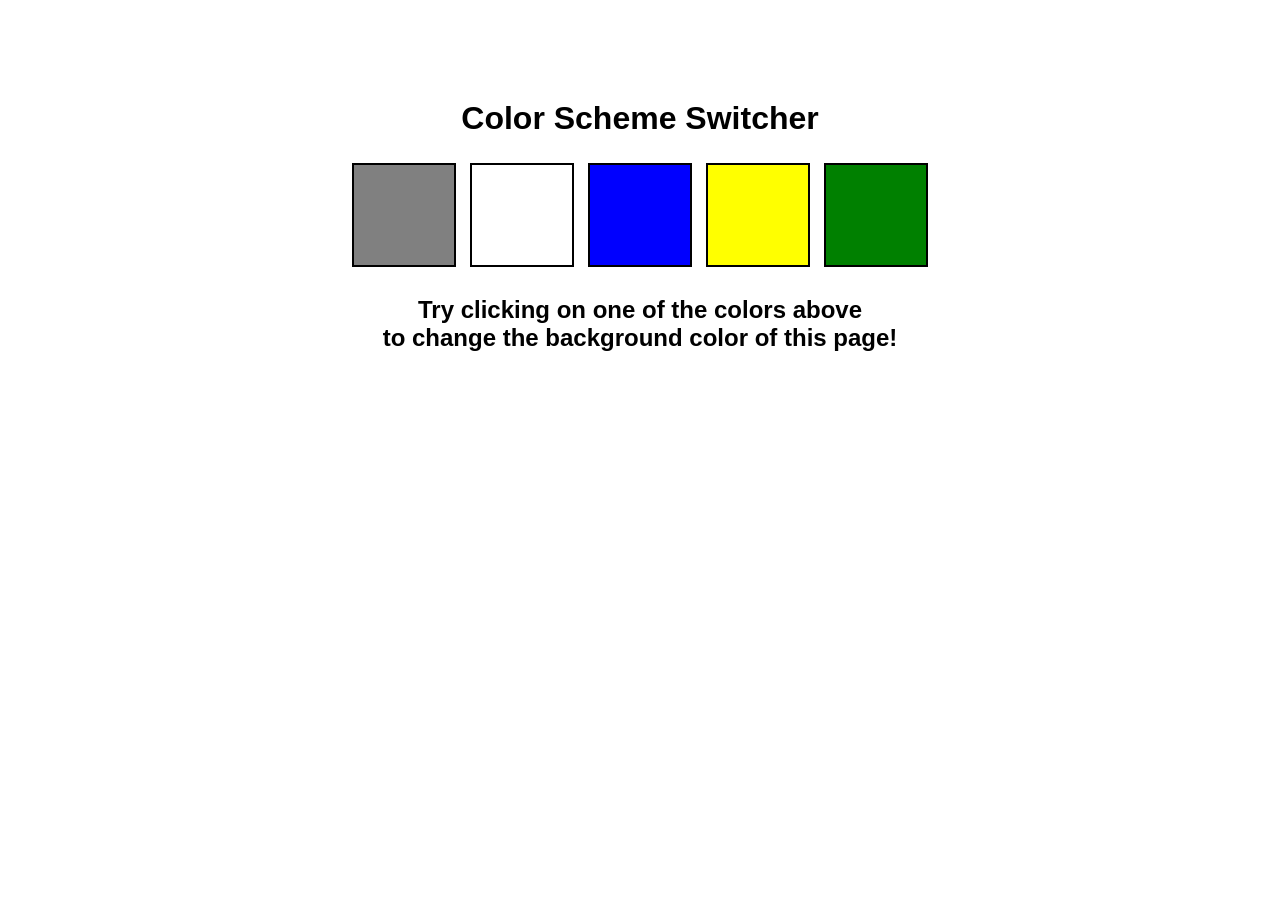
<file: 07_Projects/Project1-Scheme Switcher/index.html>
<!DOCTYPE html>
<html lang="en">
<head>
    <meta charset="UTF-8">
    <meta name="viewport" content="width=device-width, initial-scale=1.0">
    <link rel="stylesheet" href="style.css" />
    <title>Color Scheme Switcher</title>
</head>
<body>
    <div class="canvas">
    
        <h1>Color Scheme Switcher</h1>
        <span class="button" id="grey"></span>
        <span class="button" id="white"></span>
        <span class="button" id="blue"></span>
        <span class="button" id="yellow"></span>
        <span class="button" id="green"></span>
        <h2>
            Try clicking on one of the colors above
            <span>to change the background color of this page!</span>
        </h2>
    </div>
    <script src="script.js"></script>
</body>
</html>
</file>
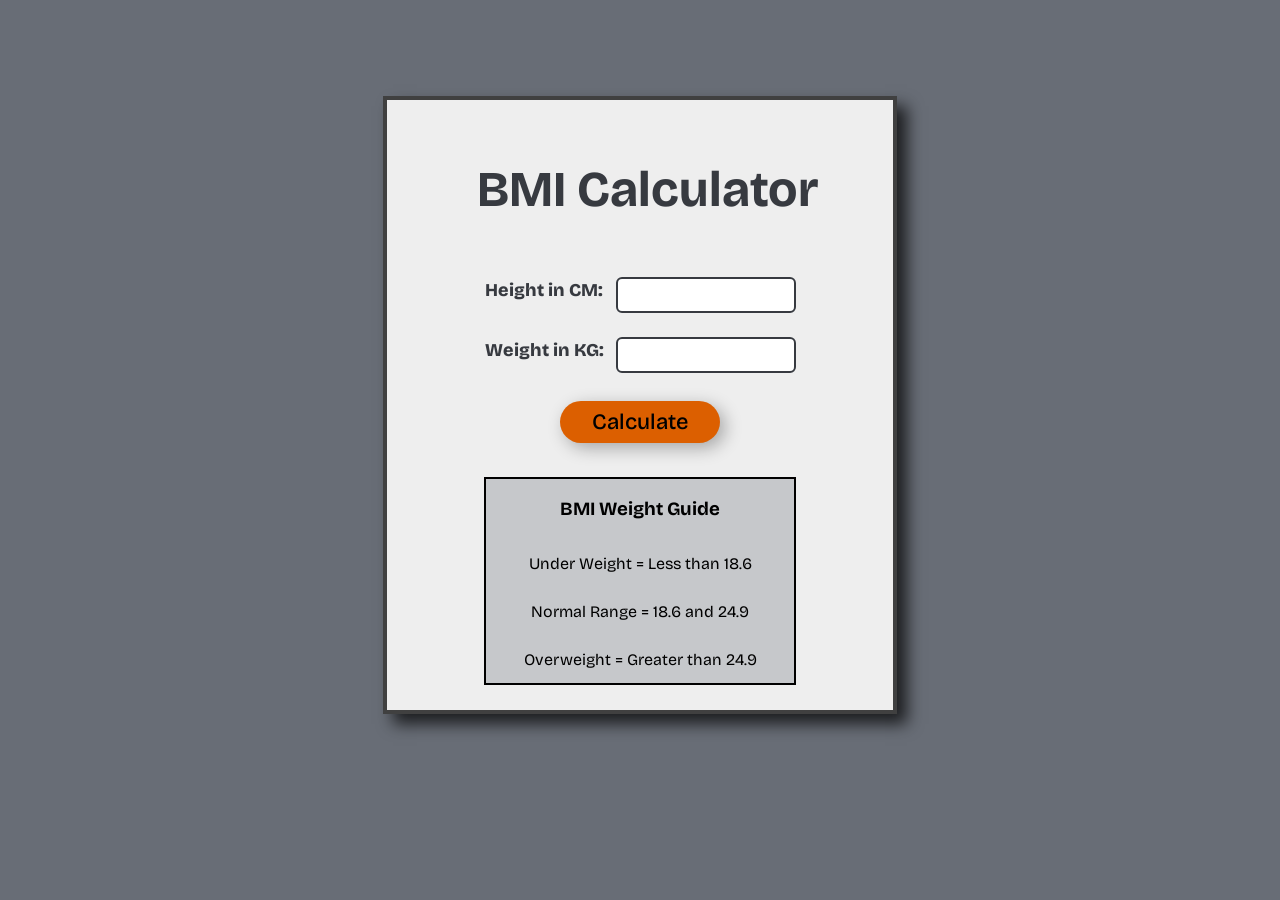
<file: 07_Projects/Project2-BMI Calculator/index.html>
<!DOCTYPE html>
<html lang="en">
<head>
    <meta charset="UTF-8">
    <meta name="viewport" content="width=device-width, initial-scale=1.0">
    <link rel="stylesheet" href="style.css">
    <title>BMI Calculator</title>
</head>
<body>
    <div class="container">
        <h1>BMI Calculator</h1>
        <form>
            <p><label>Height in CM: </label><input type="text" id="height" /></p>
            <p><label>Weight in KG: </label><input type="text" id="weight" /></p>
            <button type="button" id="calculate">Calculate</button>
            <div id="results"></div>
            <div id="weight-guide">
                <h3>BMI Weight Guide</h3>
                <p>Under Weight = Less than 18.6</p>
                <p>Normal Range = 18.6 and 24.9</p>
                <p>Overweight = Greater than 24.9</p>
            </div>
        </form> 
    </div>
<script src="script.js"></script>
</body>
</html>
</file>
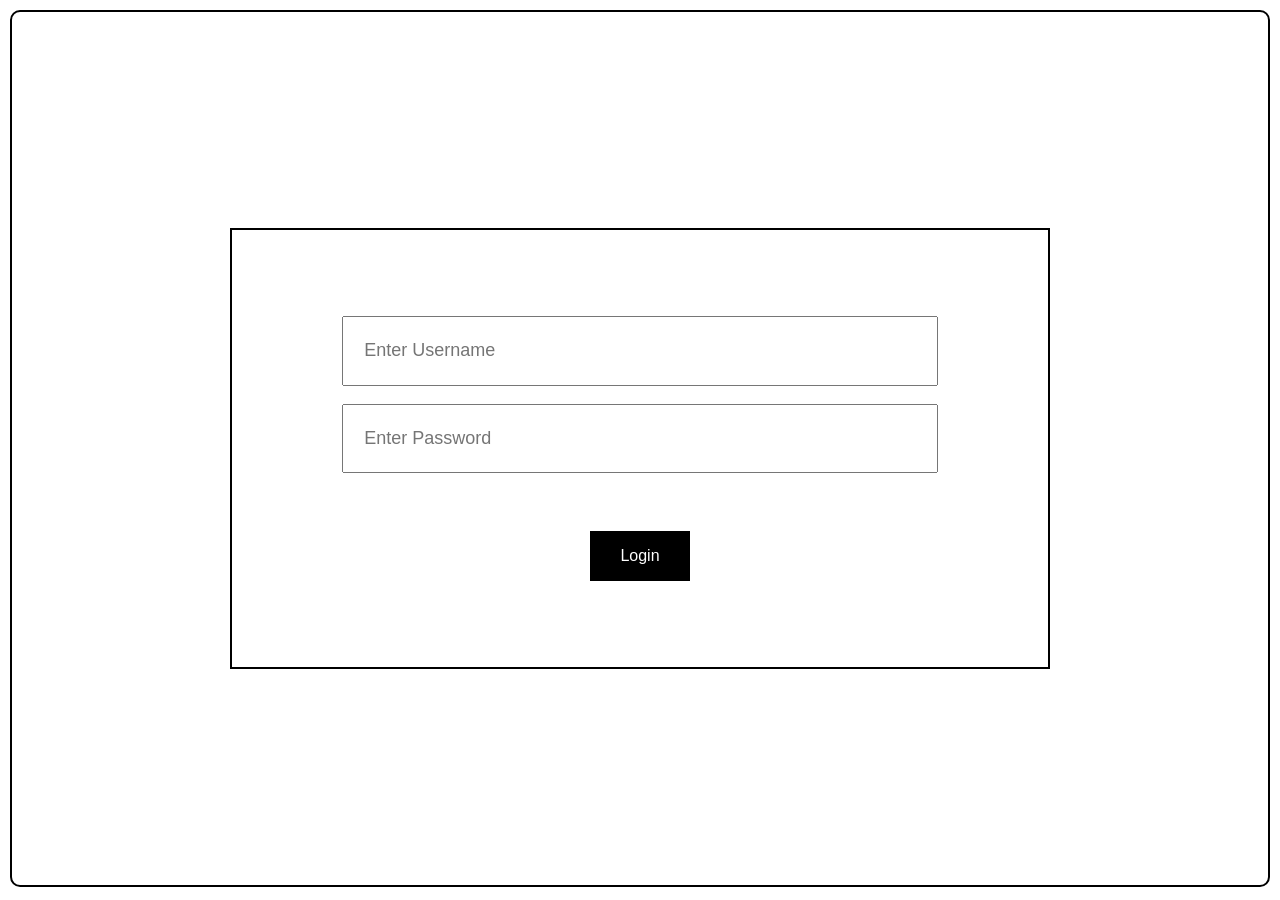
<file: 07_Projects/Project3-Login Page/index.html>
<!DOCTYPE html>
<html lang="en">

<head>
    <meta charset="UTF-8">
    <meta name="viewport" content="width=device-width, initial-scale=1.0">
    <title>Login Page</title>
    <link rel="stylesheet" href="style.css">
    
</head>

<body>
    <div class="main">
        <form action="" class="main-sec">
            <input type="text" placeholder="Enter Username" id="user"><br>
            <input type="password" placeholder="Enter Password" id="pass"><br>
            <p id="error">Wrong Credentials</p>
            <Button id="login" type="button">Login </Button>
        </form>
    </div>
    <script src="script.js"></script>
</body>

</html>
</file>
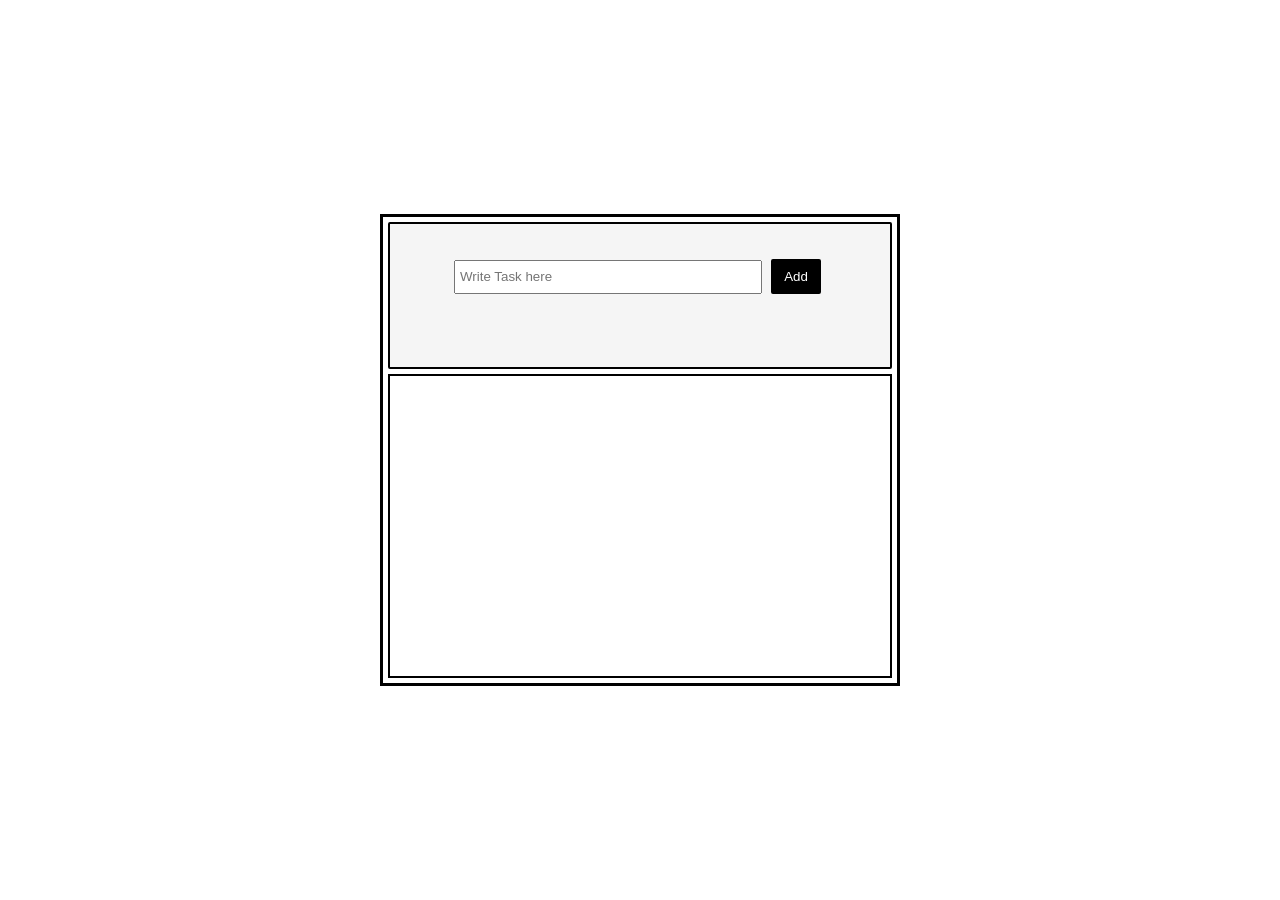
<file: 07_Projects/Project4-Task Management/index.html>
<!DOCTYPE html>
<html lang="en">

<head>
    <meta charset="UTF-8">
    <meta name="viewport" content="width=device-width, initial-scale=1.0">
    <link rel="stylesheet" href="style.css">
    <title>Task Management</title>
</head>

<body>
    <div class="box">

        <div class="main">
            <div>
                <input type="text" placeholder="Write Task here" id="Task">
                <button type="button" id="add">Add</button>
            </div>
            <div class="error">
                <p id="error">Write task before clicking the Button</p>
            </div>
        </div>
        <!-- <div>
                <p id="error">Write task before clicking the Button</p>
            </div> -->

        <div class="alltaskcontainer">
            <ol id="alltask"></ol>
        </div>
    </div>


    <script src="script.js"></script>
</body>

</html>
</file>
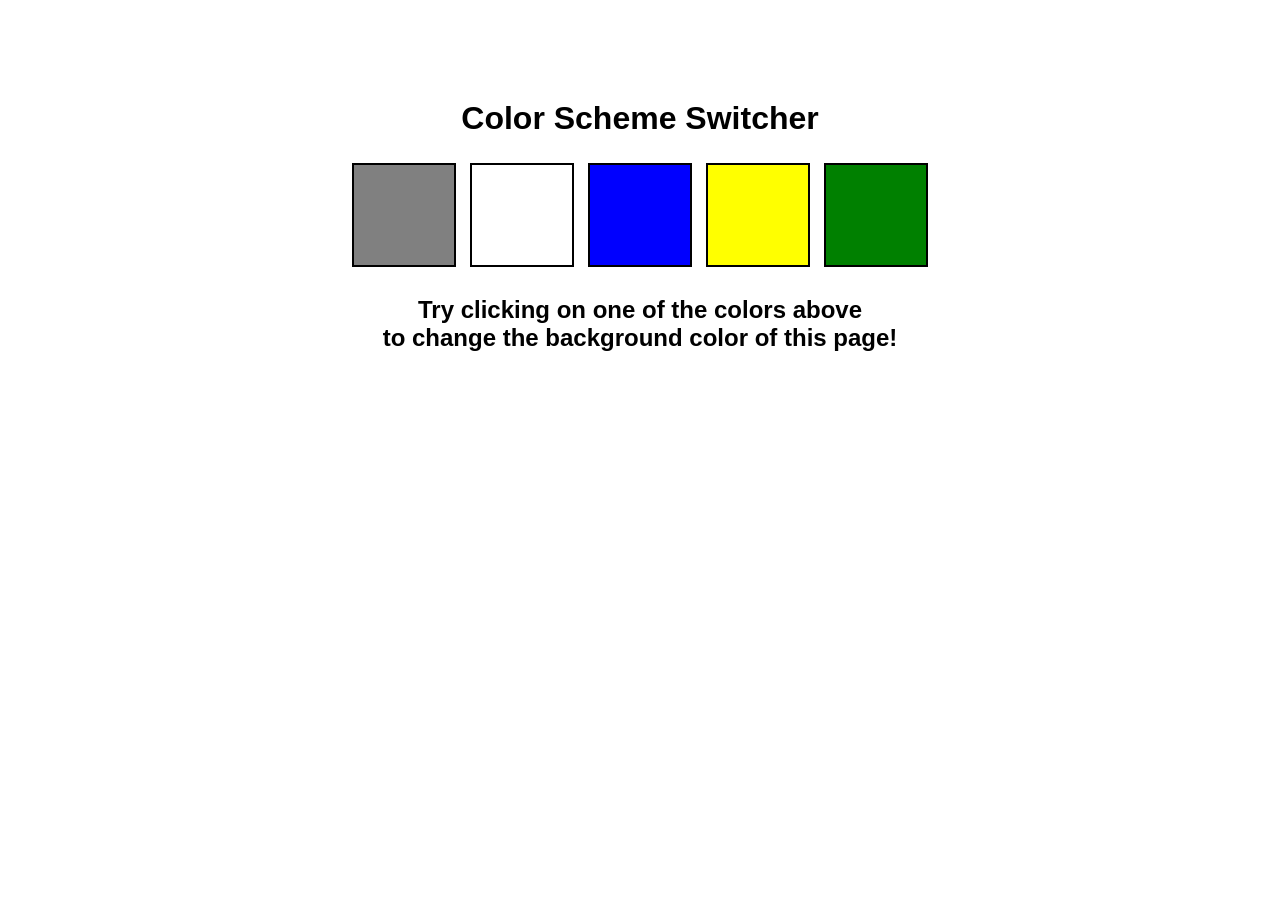
<file: Projects/Project1/index.html>
<!DOCTYPE html>
<html lang="en">
<head>
    <meta charset="UTF-8">
    <meta name="viewport" content="width=device-width, initial-scale=1.0">
    <link rel="stylesheet" href="style.css" />
    <title>Project1</title>
</head>
<body>
    <div class="canvas">
    
        <h1>Color Scheme Switcher</h1>
        <span class="button" id="grey"></span>
        <span class="button" id="white"></span>
        <span class="button" id="blue"></span>
        <span class="button" id="yellow"></span>
        <span class="button" id="green"></span>
        <h2>
            Try clicking on one of the colors above
            <span>to change the background color of this page!</span>
        </h2>
    </div>
    <script src="script.js"></script>
</body>
</html>
</file>
<file: 07_Projects/Project1-Scheme Switcher/style.css>
html {
    margin: 0;
}

span {
    display: block;
}

.canvas {
    margin: 100px auto 100px;
    width: 80%;
    text-align: center;
}

h1 {
    font-family: 'Arial', ' sans-serif';
}

.button {
    width: 100px;
    height: 100px;
    margin: 5px;
    border: solid black 2px;
    display: inline-block;
    cursor: pointer;
}

.button:hover {
    transform: scale(1.05);
}

#grey {
    background: grey;
}

#white {
    background: white;
}

#blue {
    background: blue;
}

#yellow {
    background: yellow;
}

#black {
    background: black;
}

#green{
    background: green;
}

h2 {
    font-family: 'Arial', ' sans-serif';
}
</file>
<file: 07_Projects/Project2-BMI Calculator/style.css>
@import url('https://fonts.googleapis.com/css2?family=Bricolage+Grotesque:opsz,wght@12..96,200..800&display=swap');

body {
    display: block;
    background-color: #686D76;
    display: flex;
    flex-direction: column;
    align-items: center;
}

.container {
    margin: 7%;
    background-color: #EEEEEE;
    border-radius: 0px;
    border: 4px solid rgba(0, 0, 0, 0.731);
    width: 40%;
    height: 100%;
    display: flex;
    flex-direction: column;
    align-items: center;
    box-shadow: 10px 10px 15px rgba(0, 0, 0, 0.731);
}

h1 {
    padding-left: 15px;
    padding-top: 25px;
    color: #373A40;
    font-size: 50px;
    font-family: "Bricolage Grotesque", sans-serif;
}

#height,
#weight {
    box-sizing: border-box;
    width: 180px;
    height: 36px;
    margin-top: 10px;
    padding: 6px 8px;
    border: 2px solid #373A40;
    border-radius: 6px;
    font-family: "Bricolage Grotesque", sans-serif;
    font-size: 16px;
}

form {
    text-align: center;
}

form p {
    display: flex;
    align-items: center;
    gap: 12px;
    margin: 14px 0;
}

form label {
    min-width: 120px;
    font-family: "Bricolage Grotesque", sans-serif;
    font-size: 18px;
    font-weight: 900;
    color: #373A40;
}

button {
    width: 160px;
    height: 42px;
    margin-top: 14px;
    margin-bottom: 14px;
    background-color: #DC5F00;
    border-radius: 50px;
    border: none;
    font-size: 22px;
    font-family: "Bricolage Grotesque", sans-serif;
    font-weight: 500;
    cursor: pointer;
    box-shadow: 5px 5px 17px rgba(0, 0, 0, 0.3);
}

#results {
    font-size: 35px;
    margin-left: 90px;
    margin-top: 20px;
    color: rgb(241, 241, 241);
}

#weight-guide {
    border: 2px solid black;
    margin-bottom: 25px;
    display: flex;
    background-color: #686d764b;
    flex-direction: column;
    align-items: center;
    gap: 1px;
    font-family: "Bricolage Grotesque", sans-serif;
}
</file>
<file: 07_Projects/Project3-Login Page/style.css>
* {
    margin: 0%;
    padding: 0%;
}

.main {
    margin: 10px;
    display: flex;
    border: black 2px solid;
    border-radius: 10px;
    height: 97vh;
    align-items: center;
    justify-content: center;
}

.main-sec {
    border: 2px black solid;
    height: 50%;
    width:65%;
    margin:10%;
    display: flex;
    flex-direction: column;
    align-items: center;
    justify-content: center;
}

.main-sec p {
    color: red;
    margin: 10px;
    visibility: hidden;
    height: 20px;
}

.main-sec input {
    height: 15%;
    width: 70%;
    padding-left: 20px;
    font-style:normal;
    font-size:large;
}

.main-sec button {
    background-color: rgb(0, 0, 0);
    color: rgb(255, 255, 255);
    font-size: medium;
    font-weight:400;
    border: 1px black solid;
    height: 50px;
    width: 100px;
}

.main-sec button:hover {
    background-color: rgb(255, 255, 255);
    color: rgb(0, 0, 0);
}

.main-sec button:active {
    background-color: rgb(0, 0, 0);
    color: white;
    transform: scale(0.95);
}
</file>
<file: 07_Projects/Project4-Task Management/style.css>
* {
    margin: 0px;
    padding: 0px;
}

body {
    display: flex;
    justify-content: center;
    align-items: center;
    height: 100vh;
    background-color: rgb(255, 255, 255);
}

.box {
    padding: 5px;
    display: flex;
    flex-direction: column;
    border: 3px black solid;
}


.main {
    background-color: whitesmoke;
    padding: 30px;
    border: 2px black solid;
    border-radius: 2px;
    display: flex;
    flex-direction: column;
    justify-content: center;
    align-items: center;
}

.main input {
    height: 30px;
    width: 300px;
    padding-left: 4px;
}

.main button {
    margin: 5px;
    height: 35px;
    width: 50px;
    border: 2px black solid;
    border-radius: 2px;
    background-color: black;
    color: white;
}

.error{
    visibility: hidden;
    margin-top: 20px;
    color: red;
}

.alltaskcontainer {
    margin-top: 5px;
    border: black 2px solid;
    height: 300px;
    width: 500px;
    overflow-y: auto;
}

.alltaskcontainer ol {
    display: flex;
    flex-direction: column;
    margin: 5px;

}

.alltaskcontainer ul {
    margin: 2px;
    border: 1px solid black;
    background-color: whitesmoke;
    display: flex;
    flex-direction: row;
    justify-content: space-between;
}



.alltaskcontainer li {
    padding-left: 10px;
    display: flex;
    justify-content: center;
    align-items: center;

}

.alltaskcontainer button {
    margin: 5px;
    height: 30px;
    width: 50px;
    border: 2px black solid;
    border-radius: 2px;
    background-color: black;
    color: white;
}
</file>
<file: Projects/Project1/style.css>
html {
    margin: 0;
}

span {
    display: block;
}

.canvas {
    margin: 100px auto 100px;
    width: 80%;
    text-align: center;
}

h1 {
    font-family: 'Arial', ' sans-serif';
}

.button {
    width: 100px;
    height: 100px;
    margin: 5px;
    border: solid black 2px;
    display: inline-block;
    cursor: pointer;
}

.button:hover {
    transform: scale(1.05);
}

#grey {
    background: grey;
}

#white {
    background: white;
}

#blue {
    background: blue;
}

#yellow {
    background: yellow;
}

#black {
    background: black;
}

#green{
    background: green;
}

h2 {
    font-family: 'Arial', ' sans-serif';
}
</file>
